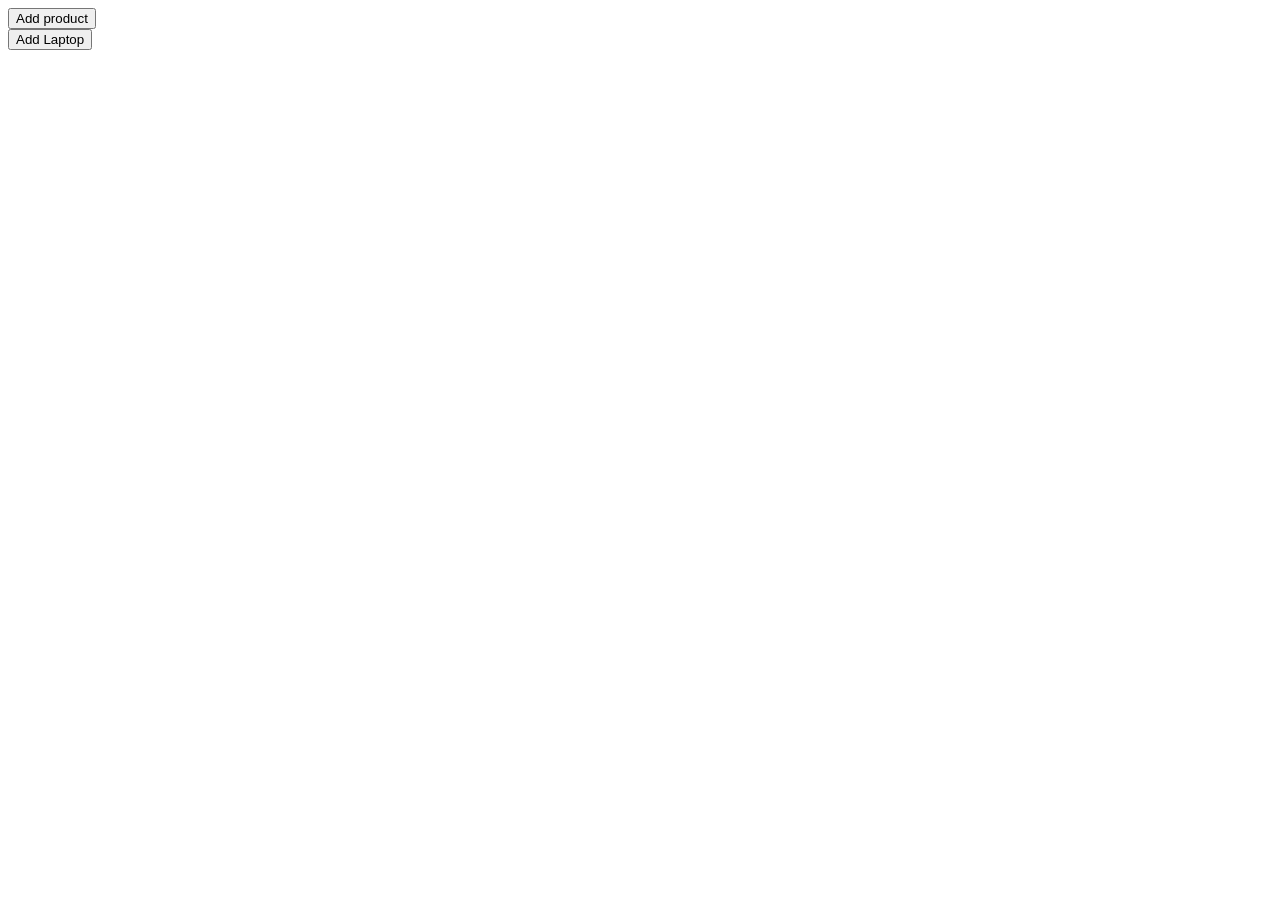
<file: TestHome.HTML>
<!DOCTYPE html>
<html lang="en">
<head>
    <meta charset="UTF-8">
    <meta name="viewport" content="width=device-width, initial-scale=1.0">
    <title>Document</title>
    <style>
       .product-card {
            border: 1px solid gray;
            padding: 10px;
            margin: 10px;
            border-radius: 8px;
}
    </style>
</head>
<body>
    <div id="product-container"></div>
    <button id="add-product">Add product</button>

   
    <div id="container">
         <!-- <button id="add-product">Add Product</button> -->
         <div id="product-container">
            <button class="add-cart">
                <span>Add Laptop</span>
            </button>
    </div>
    </div>

    
</body>
<script src="Test.js"></script>
</html>
</file>
